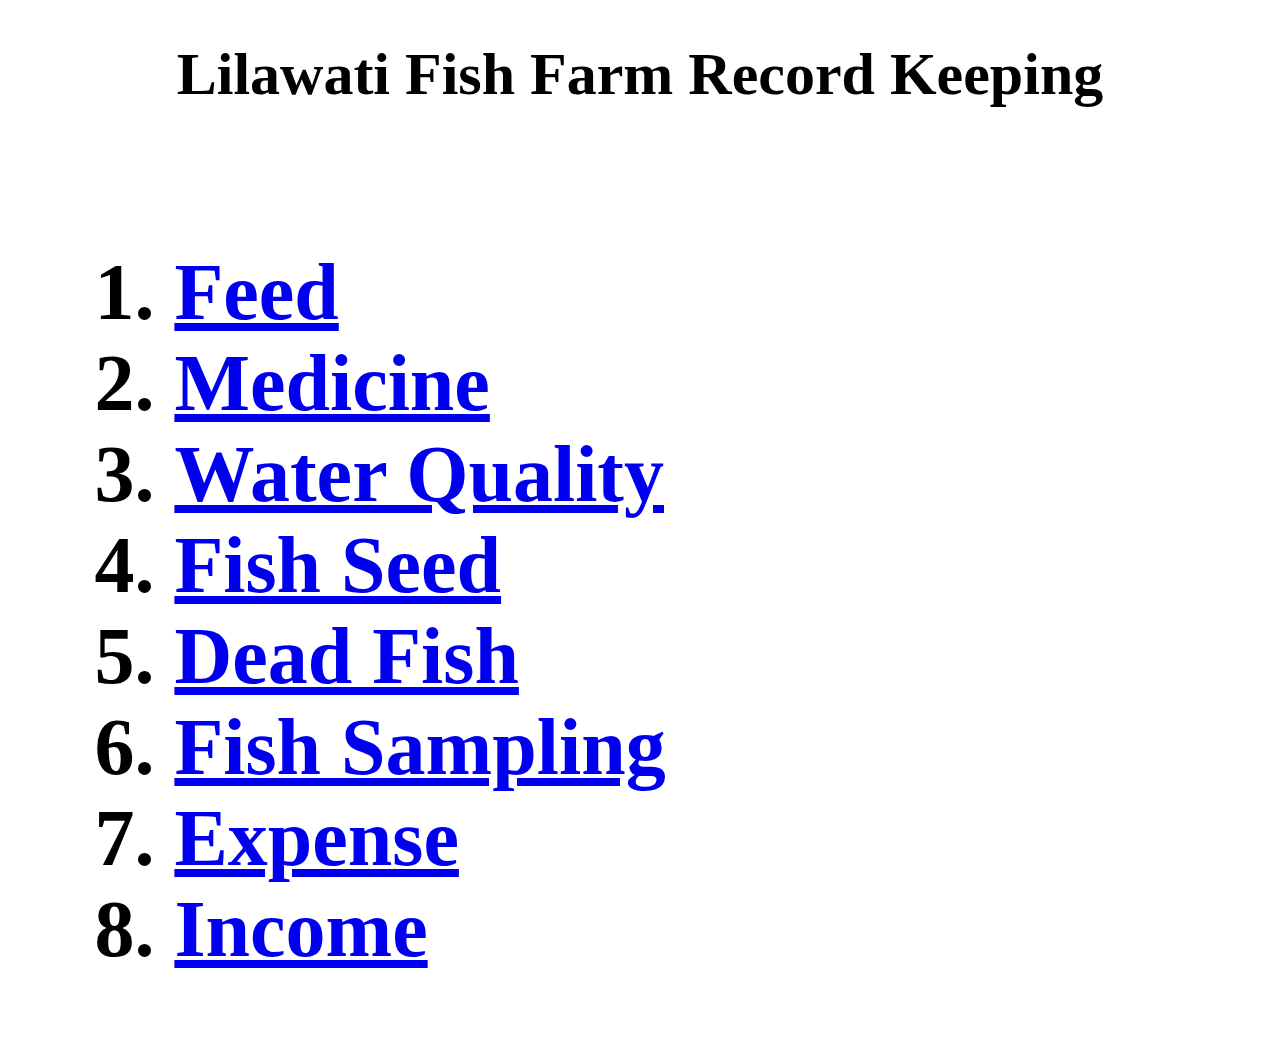
<file: fishfarm/index.html>
<!DOCTYPE html>
<html>
<head>
<title>Lilawati Fish Farm</title>
<style>
a {
    padding: 10px 0 10px 0;
    margin: 10px 0 10px 0;
}
</style>
</head>
<body>

<h1 style="text-align: center; font-size:60px">Lilawati Fish Farm Record Keeping</h1></br>
<div style="font-weight:bold;font-size:80px; margin-left: 10%;">
    <ol>
        <li><a  href="https://docs.google.com/forms/d/e/1FAIpQLSfcVp8kxjCTRvlm9DlQVmo1q2nOJbKTPM7XY8LYTHffwDRmDg/viewform">Feed</a> </li>
        <li> <a href="https://docs.google.com/forms/d/e/1FAIpQLSfNptXHnk0nOB4CjN3QhFMcC-UyZOZNAWMXFihY54Wk1SaLHQ/viewform">Medicine</a></li>
        <li> <a href="https://docs.google.com/forms/d/e/1FAIpQLSf0nNkzA1EW6YfFjs3pwtiSk0kj85UAG4fweehP6qQlUWcySQ/viewform">Water Quality</a></li>
        <li> <a href="https://docs.google.com/forms/d/e/1FAIpQLScwpnzVmskwre1g7mNtprCTtp_vmK5-W0o8_oTCBu4fSieReQ/viewform">Fish Seed</a></li>
        <li> <a href="https://docs.google.com/forms/d/e/1FAIpQLSciEtNzPda5_s6RduPhta1T56XYQ_fHyfLgYwFq_mZq2HRavA/viewform">Dead Fish</a></li>
        <li> <a href="https://docs.google.com/forms/d/e/1FAIpQLScULs6t223hpUw-wX3UvZ1rxpxzbftCipDnGWRIx9h3-4a1Og/viewform">Fish Sampling</a></li>
        <li> <a href="https://docs.google.com/forms/d/e/1FAIpQLSc-wyGxwUuqPtD4usiqaTgYYwUbRcf-m-s_l2Ns3t3uPmAdpw/viewform">Expense</a></li>
        <li> <a href="https://docs.google.com/forms/d/e/1FAIpQLSd4fkdmppntngqOyY3hNW_mfe7PmLahnL_8XkIddv6275lzTg/viewform">Income</a></li>
        
      </ol> 
</div>

</body>
</html>
</file>
